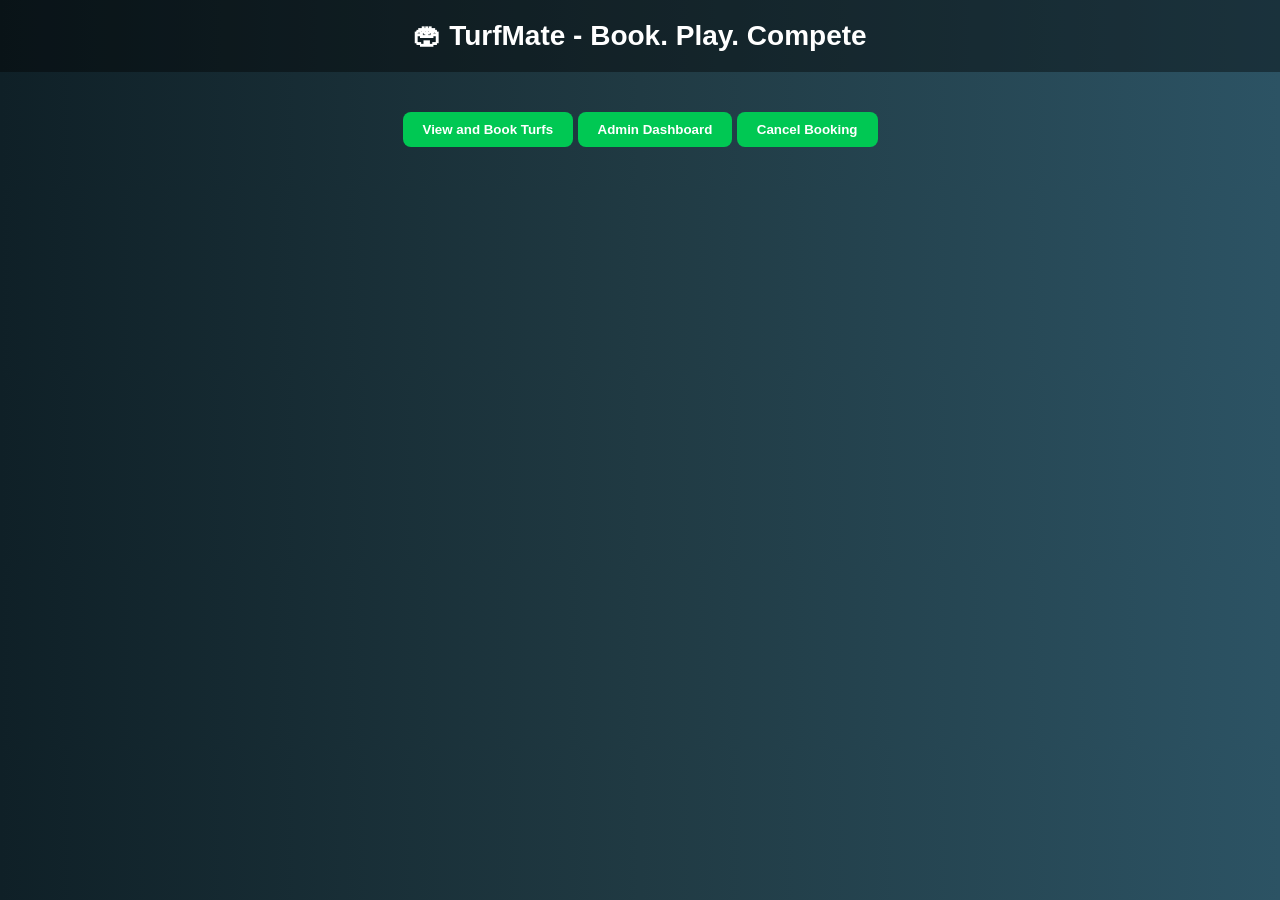
<file: src/main/resources/static/index.html>
<!DOCTYPE html>
<html>
<head>
    <meta charset="UTF-8">
    <title>TurfMate</title>
    <link rel="stylesheet" href="style.css">
</head>
<body>

<header>🏟 TurfMate - Book. Play. Compete</header>

<div class="container">
    <button onclick="location.href='/turfs.html'">View and Book Turfs</button>
    <!-- <button onclick="location.href='/booking.html'">Book Turf</button> -->
    <button onclick="location.href='/admin.html'">Admin Dashboard</button>
    <button onclick="location.href='/cancel.html'">Cancel Booking</button>
</div>

</body>
</html>
</file>
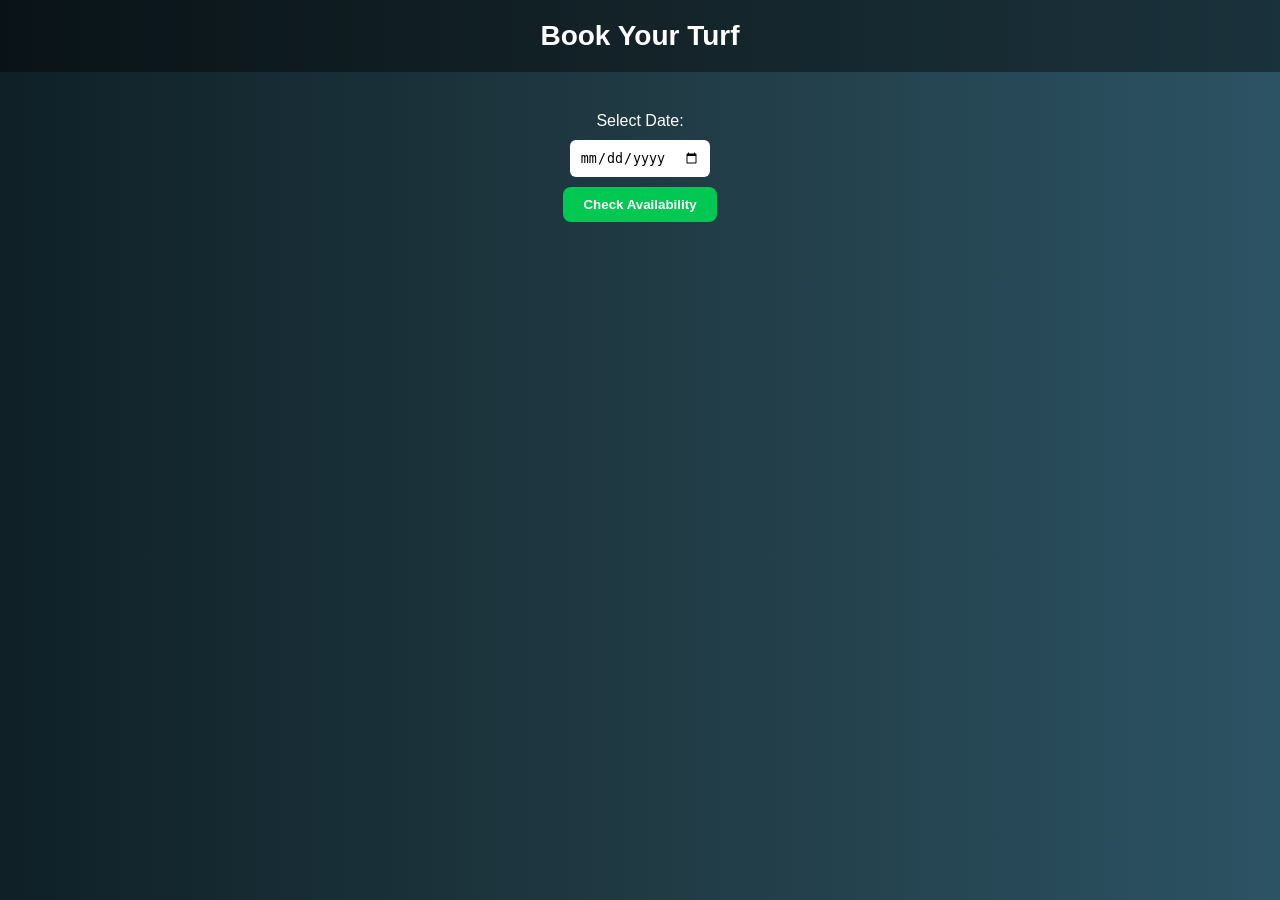
<file: src/main/resources/static/booking.html>
<!DOCTYPE html>
<html>
<head>
    <meta charset="UTF-8">
    <title>Book Turf</title>
    <link rel="stylesheet" href="style.css">
</head>
<body>

<header>Book Your Turf</header>

<div class="container">

    <label>Select Date:</label><br>
    <input type="date" id="date"><br>

    <button onclick="checkAvailability()">Check Availability</button>

    <p id="status"></p>

</div>

<script>
const turfId = localStorage.getItem("selectedTurf");

function checkAvailability() {

    const date = document.getElementById("date").value;

    document.getElementById("status").innerText = "Checking...";

    fetch(`/bookings/availability?turfId=${turfId}&date=${date}`)
    .then(res => res.text())
    .then(data => {
        document.getElementById("status").innerText = data;

        if(data === "Slot Available") {
            document.getElementById("bookBtn").style.display = "inline-block";
        } else {
            document.getElementById("bookBtn").style.display = "none";
        }
    });
}

function bookTurf() {

    const date = document.getElementById("date").value;

    fetch("/bookings", {
        method: "POST",
        headers: { "Content-Type": "application/json" },
        body: JSON.stringify({
            turf: { id: turfId },
            date: date,
            status: "CONFIRMED"
        })
    })
    .then(res => res.json())
    .then(data => {
        localStorage.setItem("bookingId", data.id);
        window.location.href = "/payment.html";
    }); 
}
</script>
<button id="bookBtn" onclick="bookTurf()" style="display:none;">
Confirm Booking
</button>
</body>
</html>
</file>
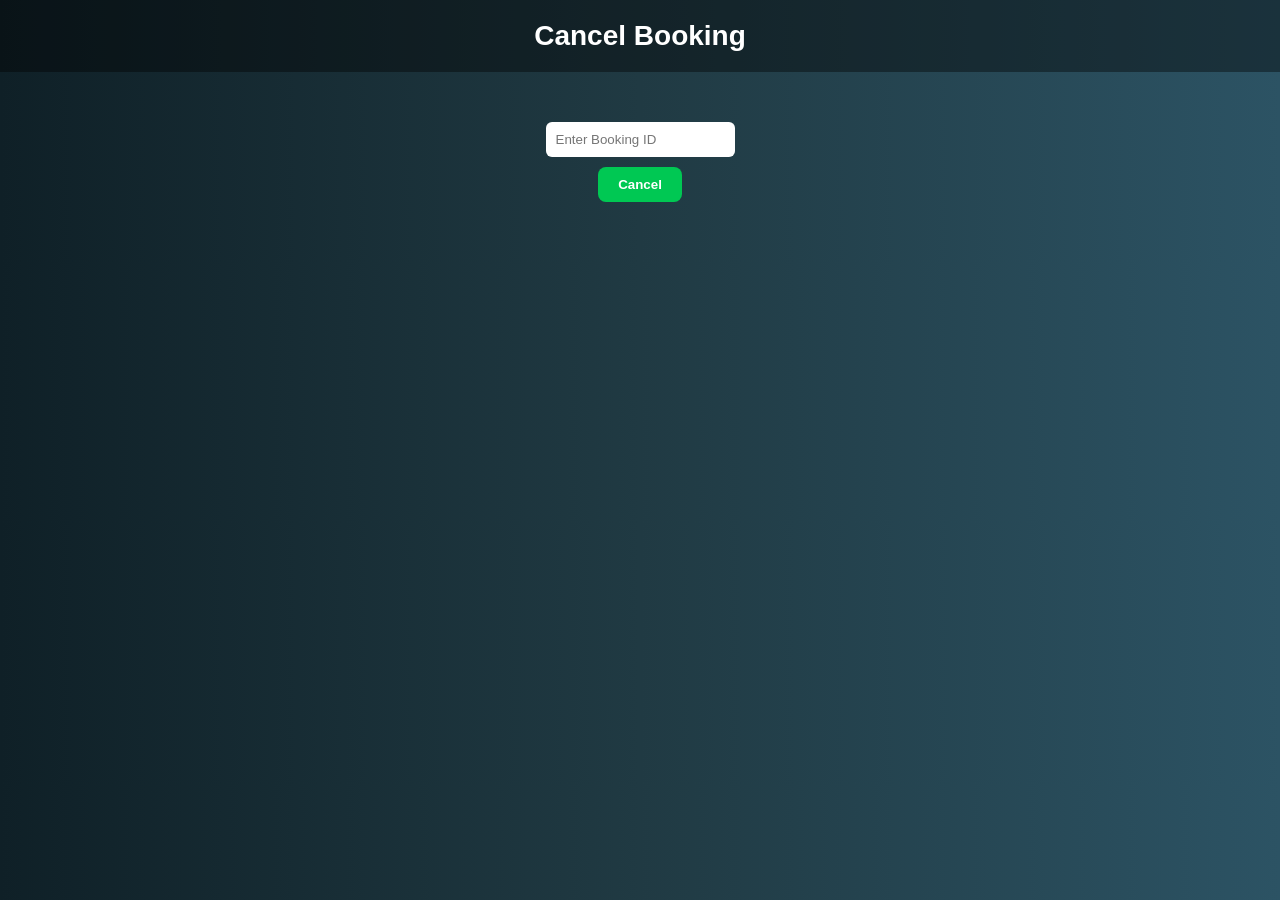
<file: src/main/resources/static/cancel.html>
<!DOCTYPE html>
<html>
<head>
    <meta charset="UTF-8">
    <title>Cancel Booking</title>
    <link rel="stylesheet" href="style.css">
</head>
<body>

<header>Cancel Booking</header>

<div class="container">

    <input type="number" id="bookingId" placeholder="Enter Booking ID"><br>
    <button onclick="cancelBooking()">Cancel</button>

    <h3 id="msg"></h3>

</div>

<script>
function cancelBooking() {

    const id = document.getElementById("bookingId").value;

    fetch("/bookings/" + id, {
        method: "DELETE"
    })
    .then(res => res.text())
    .then(data => {
        document.getElementById("msg").innerText = data;
    });
}
</script>

</body>
</html>
</file>
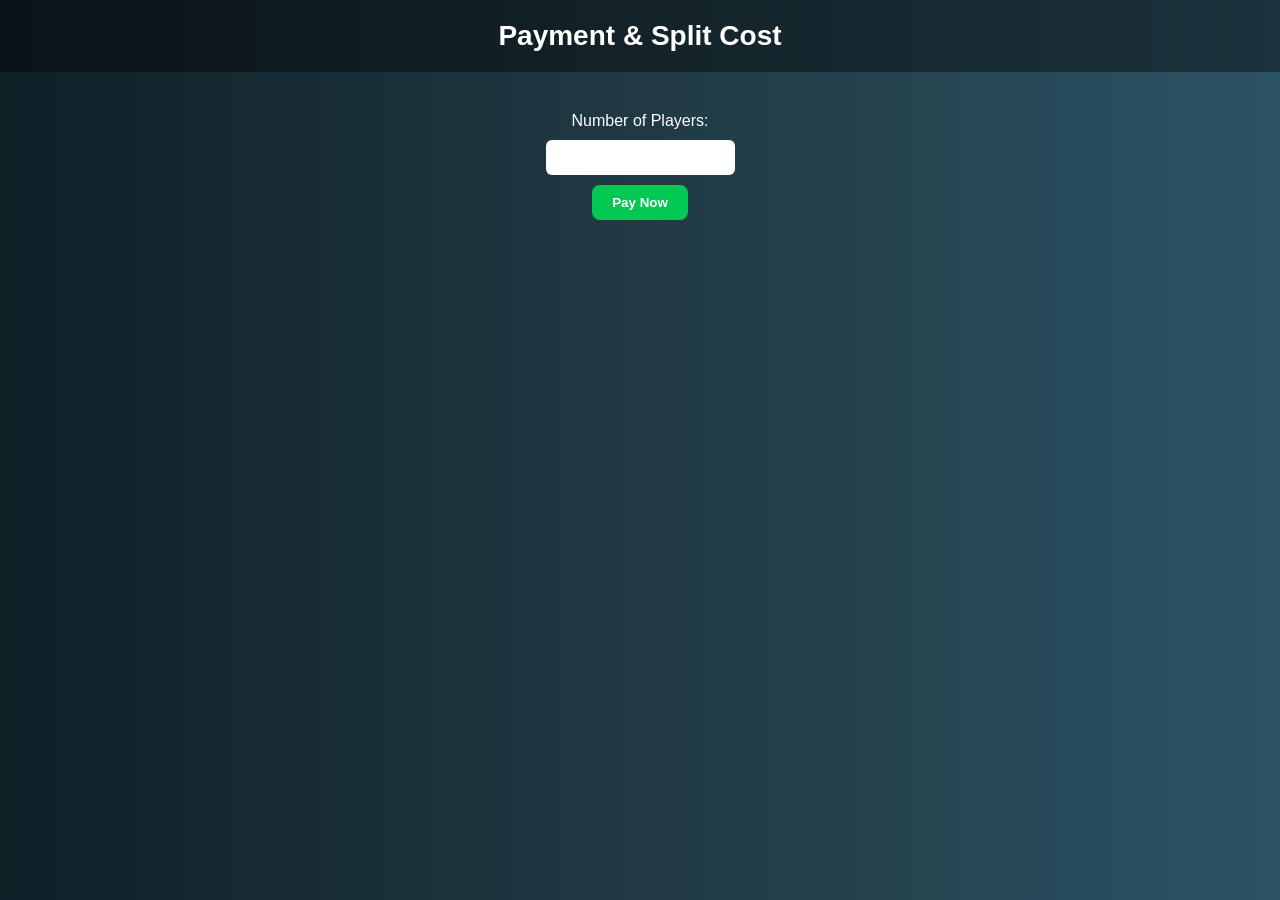
<file: src/main/resources/static/payment.html>
<!DOCTYPE html>
<html>
<head>
    <meta charset="UTF-8">
    <title>Payment</title>
    <link rel="stylesheet" href="style.css">
</head>
<body>

<header>Payment & Split Cost</header>

<div class="container">

    <label>Number of Players:</label><br>
    <input type="number" id="players"><br>

    <button onclick="processPayment()">Pay Now</button>

    <h2 id="result"></h2>

</div>

<script>
const bookingId = localStorage.getItem("bookingId");

function processPayment() {

    const players = document.getElementById("players").value;

    fetch("/payments", {
        method: "POST",
        headers: {"Content-Type": "application/json"},
        body: JSON.stringify({
            booking: { id: bookingId },
            numberOfPlayers: players
        })
    })
    .then(res => res.json())
    .then(data => {
        document.getElementById("result").innerText =
            "Total: ₹" + data.totalAmount +
            " | Per Player: ₹" + data.splitAmount;
    });
}
</script>

</body>
</html>
</file>
<file: src/main/resources/static/style.css>
body {
    margin: 0;
    font-family: 'Segoe UI', sans-serif;
    background: linear-gradient(to right, #0f2027, #203a43, #2c5364);
    color: white;
    text-align: center;
}

header {
    padding: 20px;
    font-size: 28px;
    font-weight: bold;
    background: rgba(0,0,0,0.4);
}

.container {
    padding: 40px;
}

.card {
    background: white;
    color: black;
    width: 250px;
    padding: 20px;
    margin: 20px;
    border-radius: 15px;
    display: inline-block;
    box-shadow: 0 10px 25px rgba(0,0,0,0.4);
    transition: transform 0.3s ease;
}

.card:hover {
    transform: scale(1.05);
}

button {
    padding: 10px 20px;
    border: none;
    border-radius: 8px;
    background: #00c853;
    color: white;
    cursor: pointer;
    font-weight: bold;
}

button:hover {
    background: #00e676;
}

input, select {
    padding: 10px;
    border-radius: 6px;
    border: none;
    margin: 10px;
}
</file>
